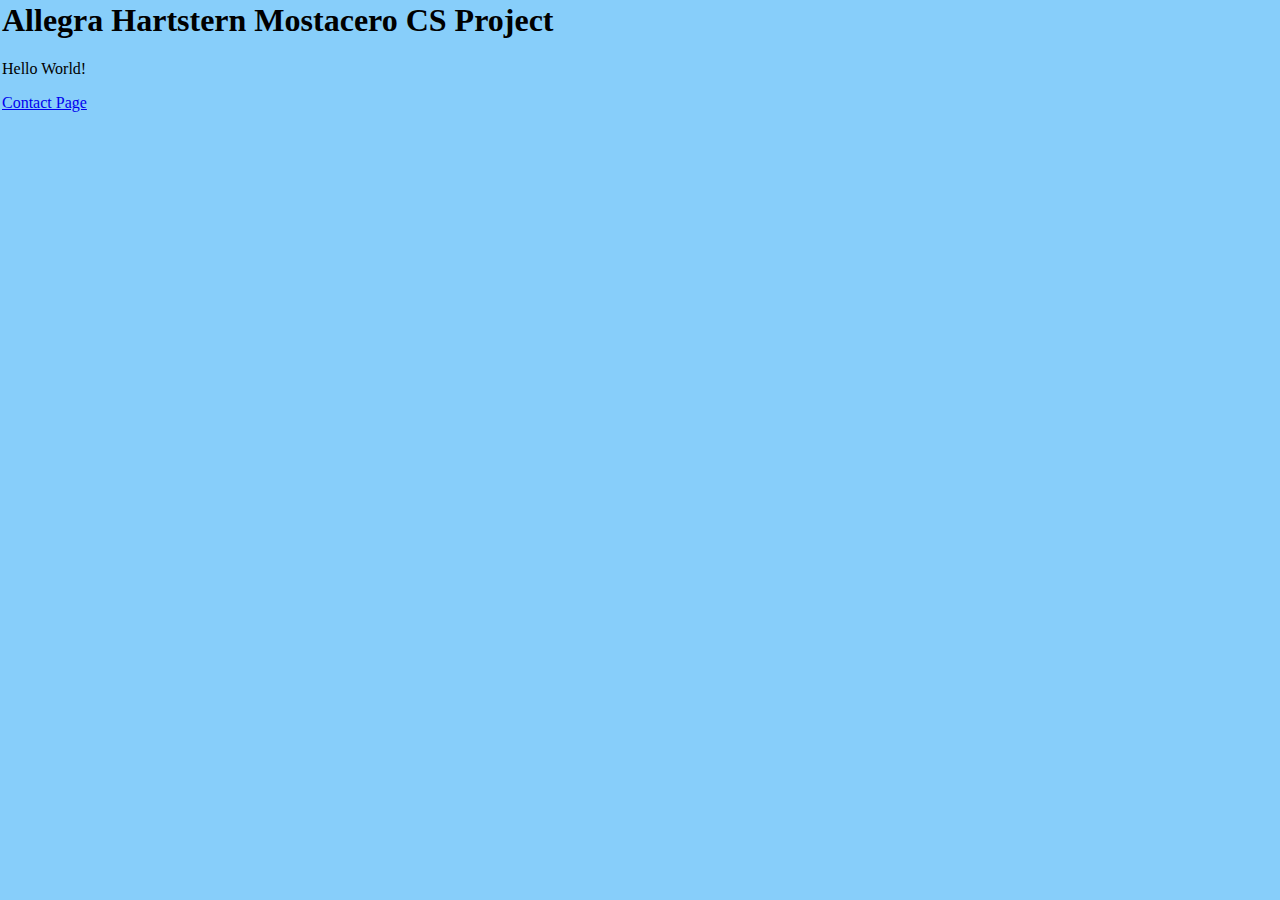
<file: index.html>
<html lang="en">
<head>
    <meta charset="UTF-8">
    <meta name="viewport" content="width=device-width, initial-scale=1.0">
    <title>Document</title>
    <link rel="stylesheet" href="styles.css">
</head>
<body>
    <h1>
        Allegra Hartstern Mostacero CS Project
    </h1>
    <p>
        Hello World!
    </p>
    <p>
        <a href = "/CsProject/contact.html">Contact Page</a>
    </p>
</body>
</html>
</file>
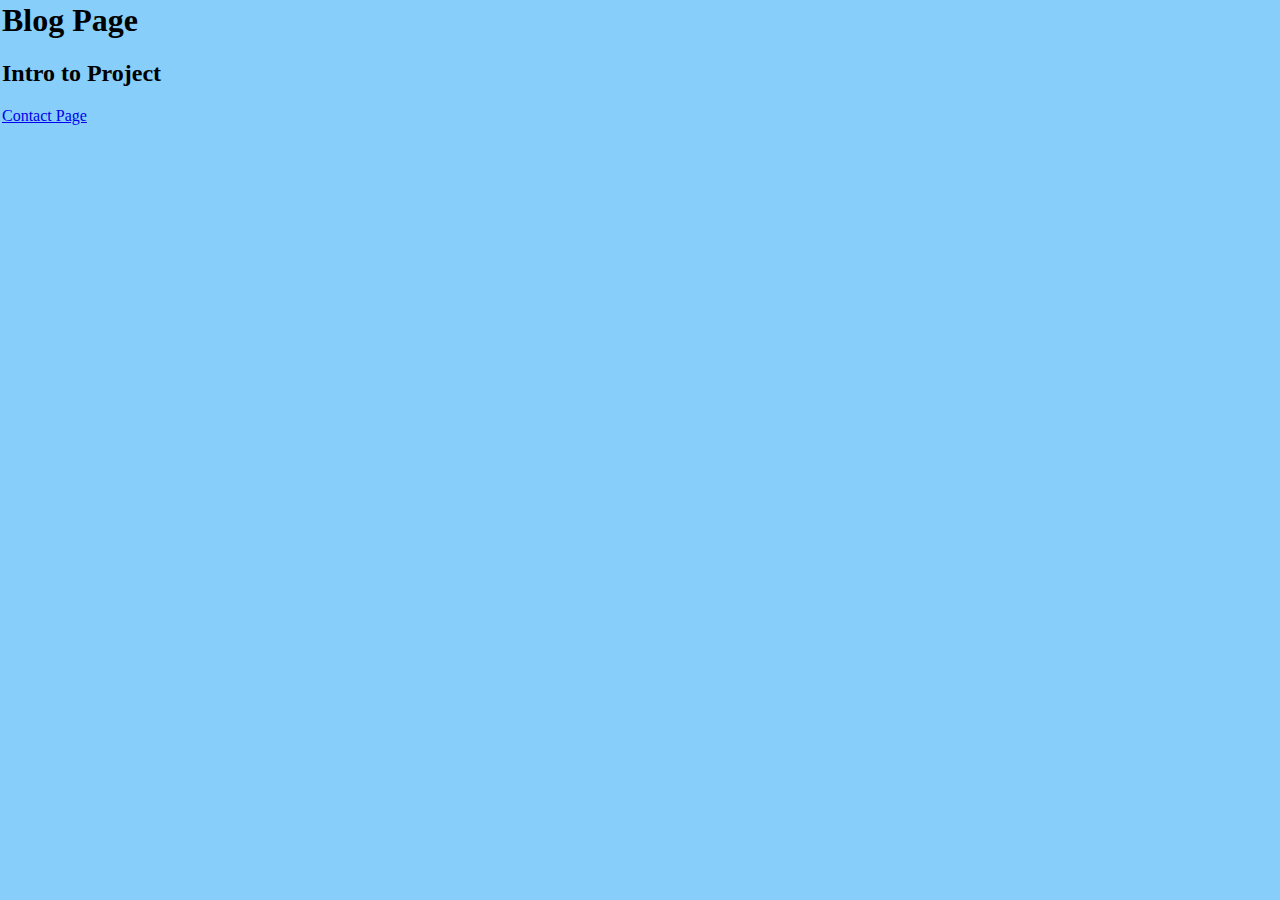
<file: blog.html>
<html lang="en">
<head>
    <meta charset="UTF-8">
    <meta name="viewport" content="width=device-width, initial-scale=1.0">
    <title>Document</title>
    <link rel="stylesheet" href="styles.css">
</head>
<body>
    <h1>
      Blog Page
    </h1>
  <div>
    <h2>
      Intro to Project
    </h2>
    <p>
      
    </p>
  </div>
    <p>
        <a href = "/CsProject/contact.html">Contact Page</a>
    </p>
</body>
</html>
</file>
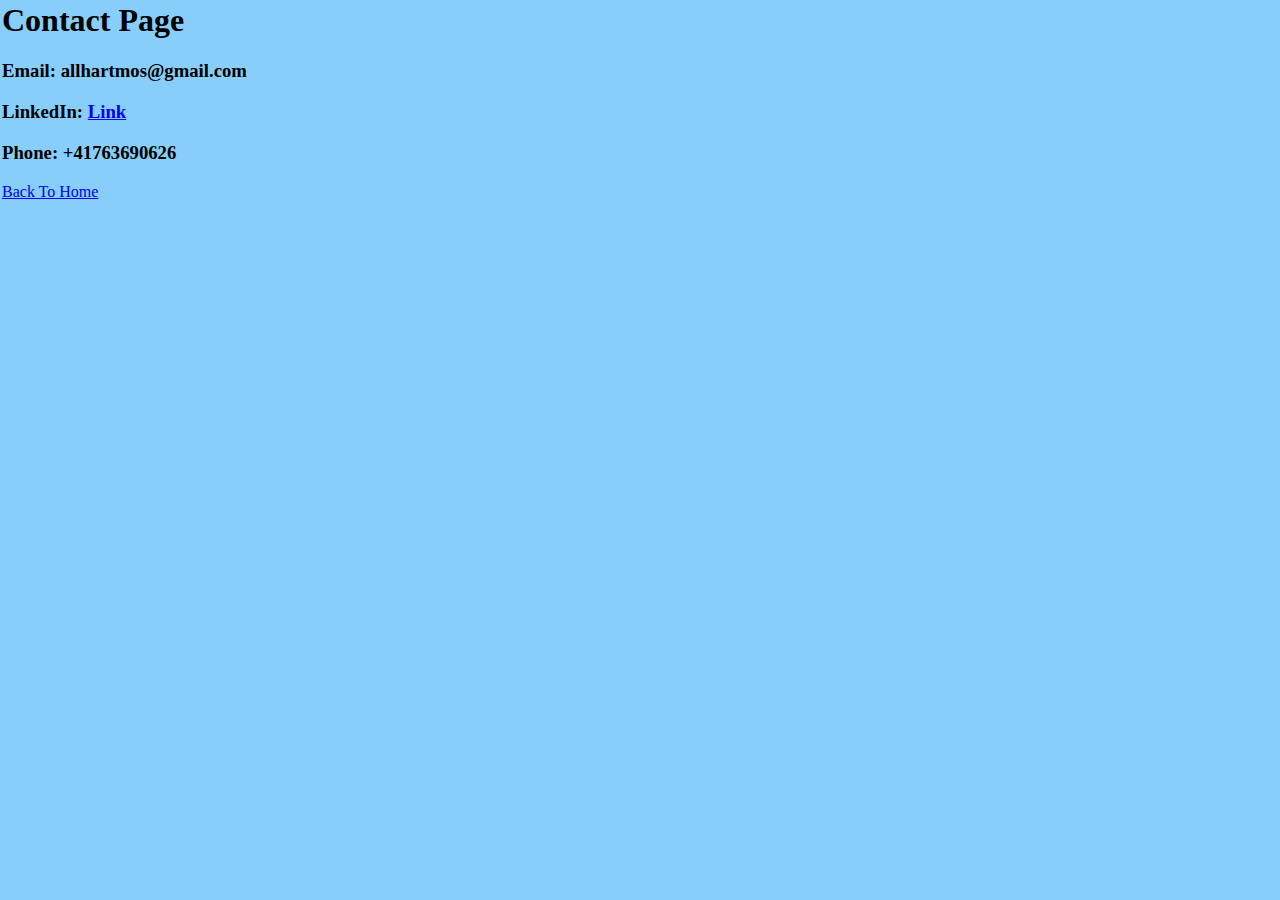
<file: contact.html>
<html lang="en">
<head>
    <meta charset="UTF-8">
    <meta name="viewport" content="width=device-width, initial-scale=1.0">
    <title>Document</title>
    <link rel="stylesheet" href="styles.css">
</head>
<body>
    <h1>
        Contact Page
    </h1>
    <div>
        <h3>
            Email: allhartmos@gmail.com
        </h3>
        <h3>
          LinkedIn: <a href = "https://www.linkedin.com/in/allegra-hartstern-2ab311249/">Link</a>
        </h3>
        <h3>
            Phone: +41763690626
        </h3>
    </div>
    <p>
        <a href = "/CsProject">Back To Home</a>
    </p>
</body>
</html>
</file>
<file: styles.css>
body{
    margin: 2;
    background-color: lightskyblue;
    text-align: centergitt;
}
</file>
